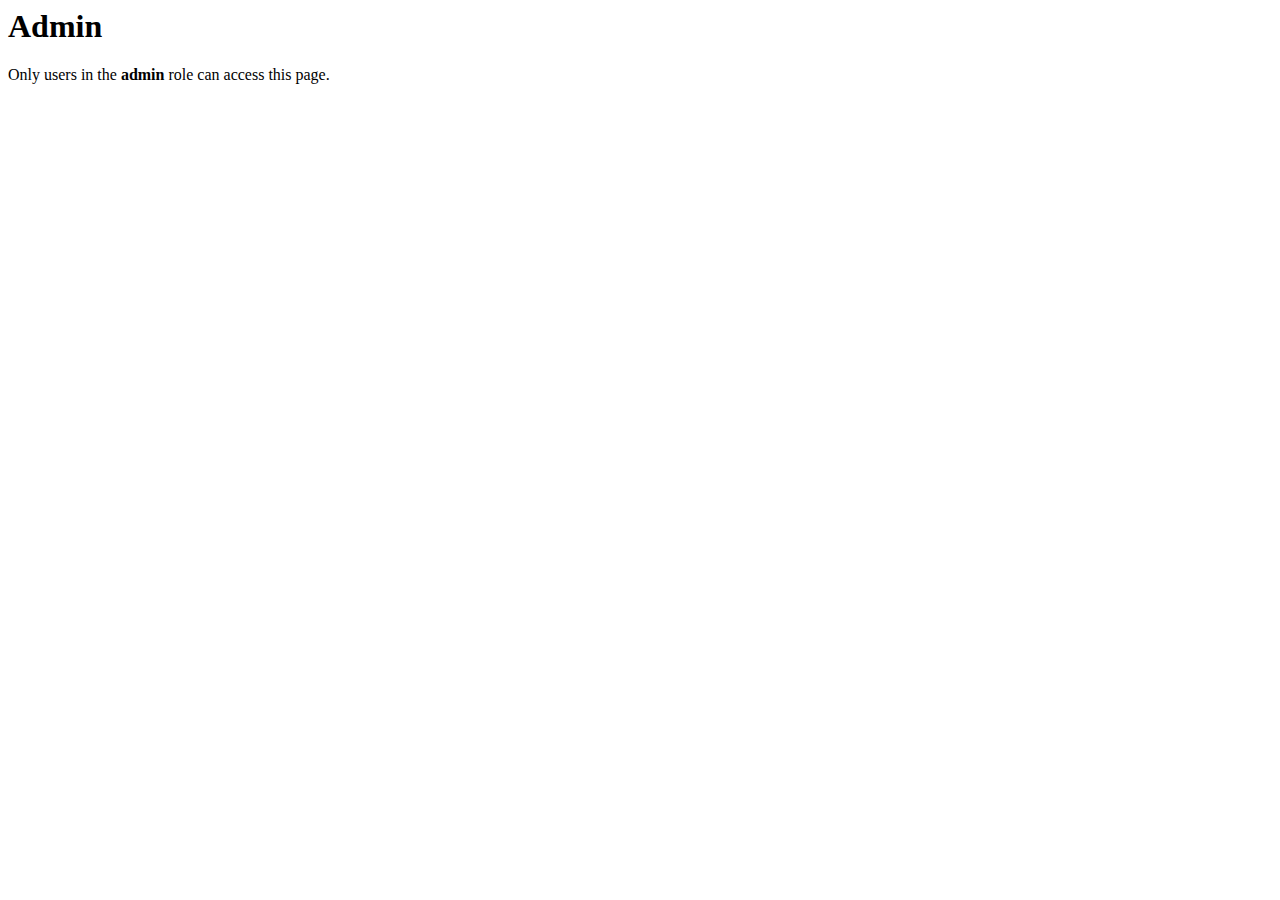
<file: client/admin/index.html>
<html lang="en">
<head>
    <meta charset="UTF-8">
    <meta http-equiv="X-UA-Compatible" content="IE=edge">
    <meta name="viewport" content="width=device-width, initial-scale=1.0">
    <title>Admin</title>
    <style>
        body {
            background-color: white;
        }
    </style>
</head>
<body>
    <h1>Admin</h1>
    Only users in the <b>admin</b> role can access this page.
</body>
</html>
</file>
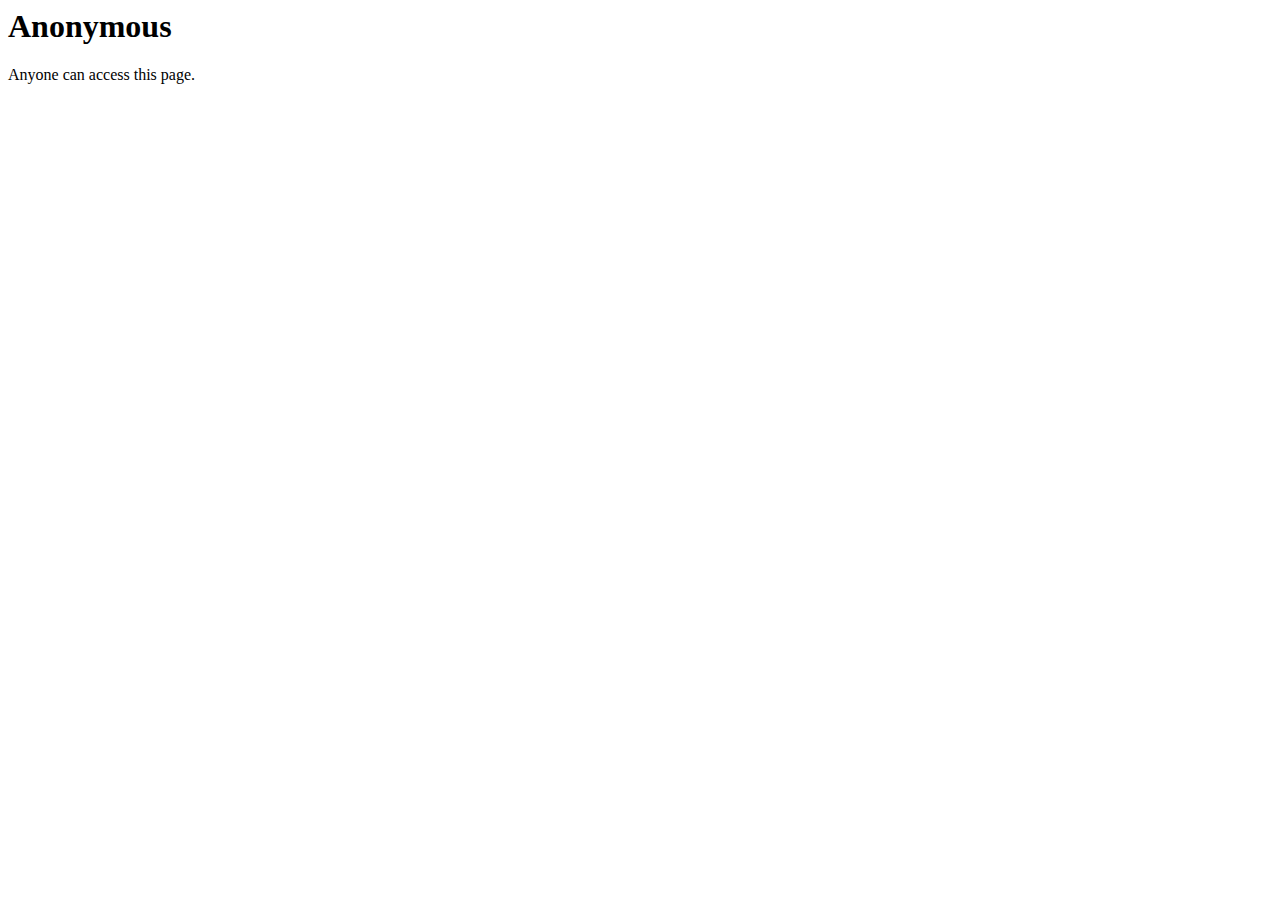
<file: client/anonymous/index.html>
<html lang="en">
<head>
    <meta charset="UTF-8">
    <meta http-equiv="X-UA-Compatible" content="IE=edge">
    <meta name="viewport" content="width=device-width, initial-scale=1.0">
    <title>Anonymous</title>
    <style>
        body {
            background-color: white;
        }
    </style>
</head>
<body>
    <h1>Anonymous</h1>
    Anyone can access this page.
</body>
</html>
</file>
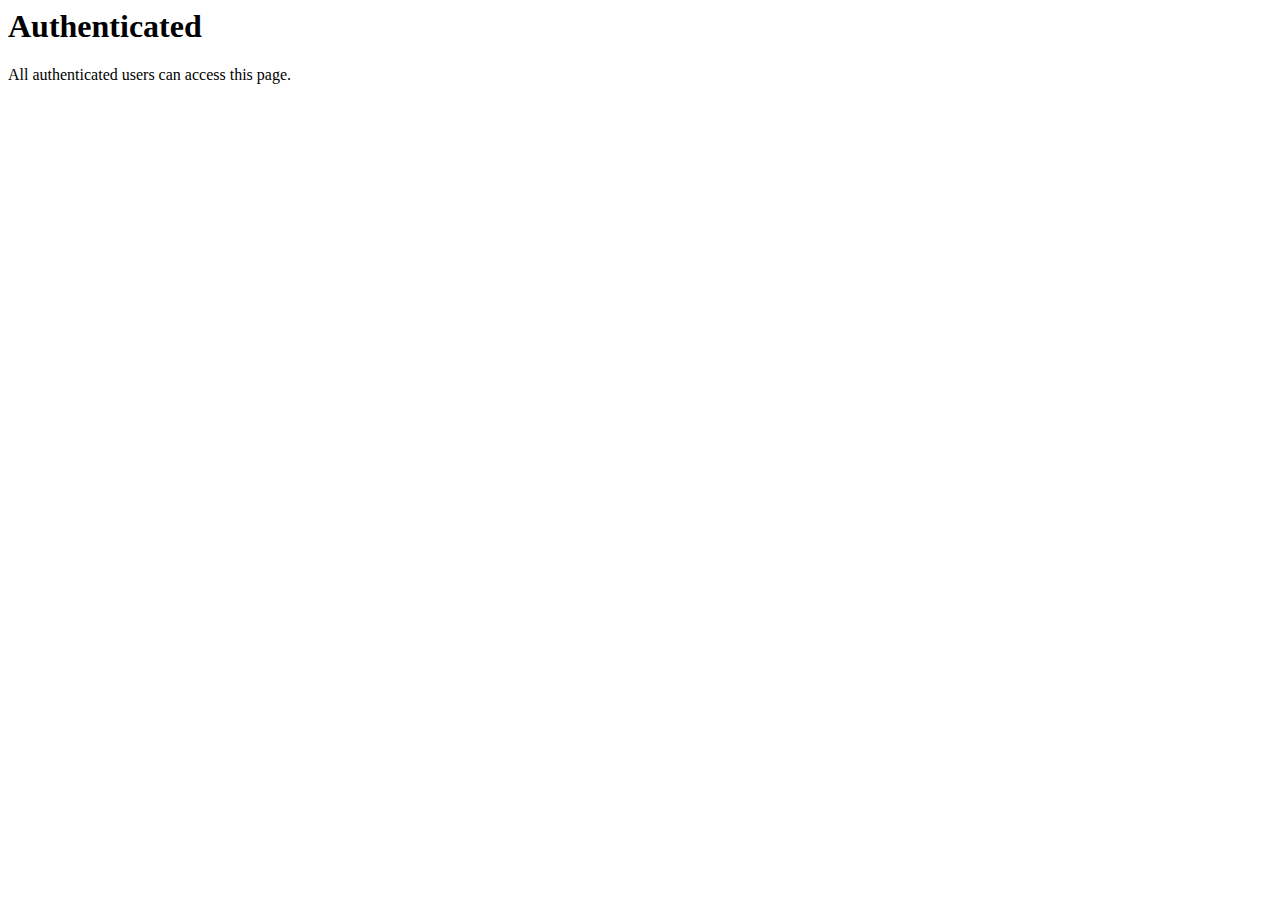
<file: client/authenticated/index.html>
<html lang="en">
<head>
    <meta charset="UTF-8">
    <meta http-equiv="X-UA-Compatible" content="IE=edge">
    <meta name="viewport" content="width=device-width, initial-scale=1.0">
    <title>Authenticated</title>
    <style>
        body {
            background-color: white;
        }
    </style>
</head>
<body>
    <h1>Authenticated</h1>
    All authenticated users can access this page.
</body>
</html>
</file>
